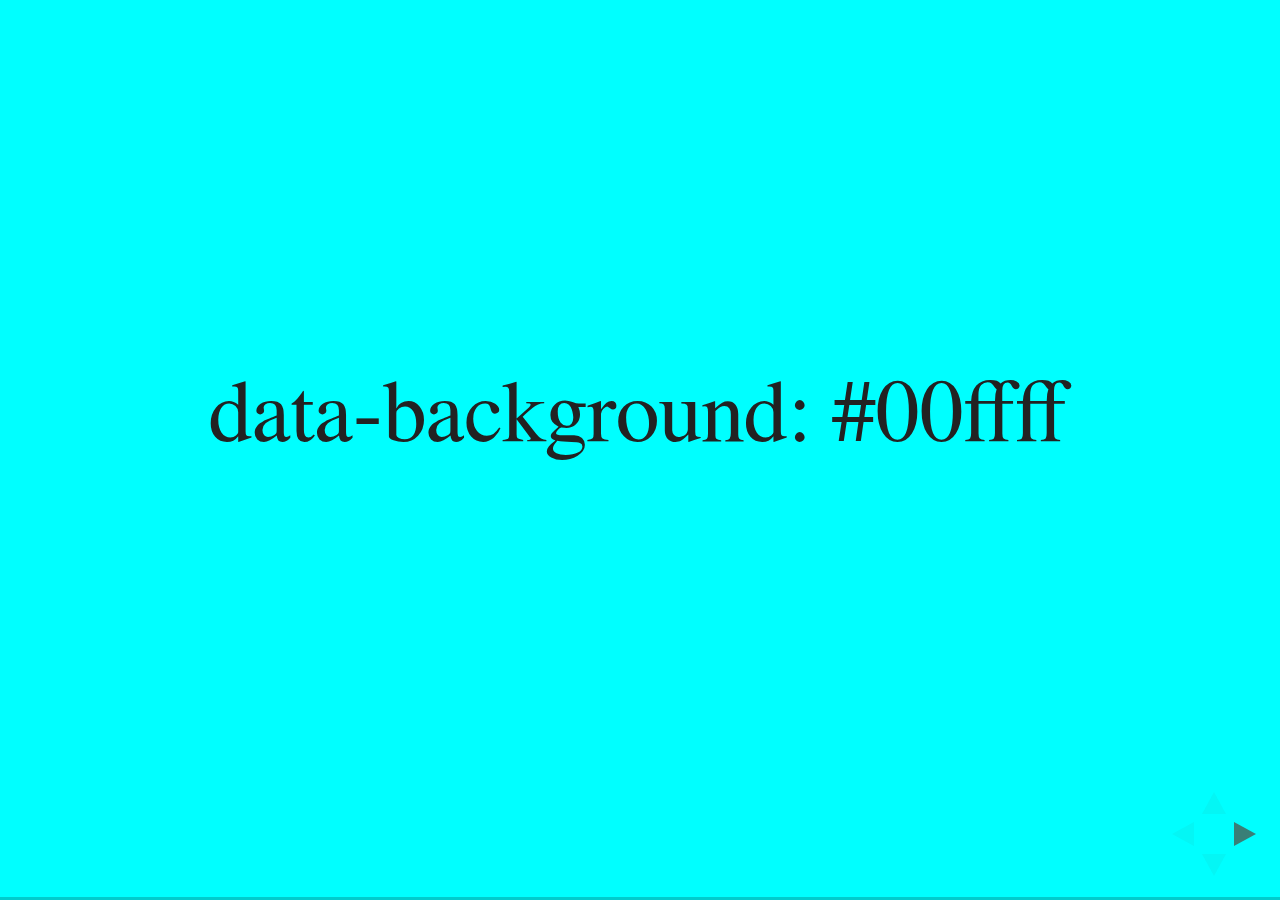
<file: test/examples/slide-backgrounds.html>
<!doctype html>
<html lang="en">

	<head>
		<meta charset="utf-8">

		<title>reveal.js - Slide Backgrounds</title>

		<meta name="viewport" content="width=device-width, initial-scale=1.0, maximum-scale=1.0, user-scalable=no">

		<link rel="stylesheet" href="../../css/reveal.css">
		<link rel="stylesheet" href="../../css/theme/serif.css" id="theme">
		<style type="text/css" media="screen">
			.slides section.has-dark-background,
			.slides section.has-dark-background h2 {
				color: #fff;
			}
			.slides section.has-light-background,
			.slides section.has-light-background h2 {
				color: #222;
			}
		</style>
	</head>

	<body>

		<div class="reveal">

			<div class="slides">

				<section data-background="#00ffff">
					<h2>data-background: #00ffff</h2>
				</section>

				<section data-background="#bb00bb">
					<h2>data-background: #bb00bb</h2>
				</section>

				<section data-background-color="lightblue">
					<h2>data-background: lightblue</h2>
				</section>

				<section>
					<section data-background="#ff0000">
						<h2>data-background: #ff0000</h2>
					</section>
					<section data-background="rgba(0, 0, 0, 0.2)">
						<h2>data-background: rgba(0, 0, 0, 0.2)</h2>
					</section>
					<section data-background="salmon">
						<h2>data-background: salmon</h2>
					</section>
				</section>

				<section data-background="rgba(0, 100, 100, 0.2)">
					<section>
						<h2>Background applied to stack</h2>
					</section>
					<section>
						<h2>Background applied to stack</h2>
					</section>
					<section data-background="rgb(66, 66, 66)">
						<h2>Background applied to slide inside of stack</h2>
					</section>
				</section>

				<section data-background-transition="slide" data-background="assets/image1.png">
					<h2>Background image</h2>
				</section>

				<section>
					<section data-background-transition="slide" data-background="assets/image1.png">
						<h2>Background image</h2>
					</section>
					<section data-background-transition="slide" data-background="assets/image1.png">
						<h2>Background image</h2>
					</section>
				</section>

				<section data-background="assets/image2.png" data-background-size="100px" data-background-repeat="repeat" data-background-color="#111">
					<h2>Background image</h2>
					<pre>data-background-size="100px" data-background-repeat="repeat" data-background-color="#111"</pre>
				</section>

				<section data-background="#888888">
					<h2>Same background twice (1/2)</h2>
				</section>
				<section data-background="#888888">
					<h2>Same background twice (2/2)</h2>
				</section>

				<section data-background-video="https://s3.amazonaws.com/static.slid.es/site/homepage/v1/homepage-video-editor.mp4,https://s3.amazonaws.com/static.slid.es/site/homepage/v1/homepage-video-editor.webm">
					<h2>Video background</h2>
				</section>

				<section data-background-iframe="https://slides.com/news/make-better-presentations/embed?style=hidden&autoSlide=4000">
					<h2>Iframe background</h2>
				</section>

				<section>
					<section data-background="#417203">
						<h2>Same background twice vertical (1/2)</h2>
					</section>
					<section data-background="#417203">
						<h2>Same background twice vertical (2/2)</h2>
					</section>
				</section>

				<section data-background="#934f4d">
					<h2>Same background from horizontal to vertical (1/3)</h2>
				</section>
				<section>
					<section data-background="#934f4d">
						<h2>Same background from horizontal to vertical (2/3)</h2>
					</section>
					<section data-background="#934f4d">
						<h2>Same background from horizontal to vertical (3/3)</h2>
					</section>
				</section>

			</div>

		</div>

		<script src="../../lib/js/head.min.js"></script>
		<script src="../../js/reveal.js"></script>

		<script>

			// Full list of configuration options available here:
			// https://github.com/hakimel/reveal.js#configuration
			Reveal.initialize({
				center: true,
				// rtl: true,

				transition: 'linear',
				// transitionSpeed: 'slow',
				// backgroundTransition: 'slide'
			});

		</script>

	</body>
</html>
</file>
<file: css/theme/serif.css>
/**
 * A simple theme for reveal.js presentations, similar
 * to the default theme. The accent color is brown.
 *
 * This theme is Copyright (C) 2012-2013 Owen Versteeg, http://owenversteeg.com - it is MIT licensed.
 */
.reveal a {
  line-height: 1.3em; }

/*********************************************
 * GLOBAL STYLES
 *********************************************/
body {
  background: #F0F1EB;
  background-color: #F0F1EB; }

.reveal {
  font-family: "Palatino Linotype", "Book Antiqua", Palatino, FreeSerif, serif;
  font-size: 36px;
  font-weight: normal;
  color: #000; }

::selection {
  color: #fff;
  background: #26351C;
  text-shadow: none; }

.reveal .slides > section,
.reveal .slides > section > section {
  line-height: 1.3;
  font-weight: inherit; }

/*********************************************
 * HEADERS
 *********************************************/
.reveal h1,
.reveal h2,
.reveal h3,
.reveal h4,
.reveal h5,
.reveal h6 {
  margin: 0 0 20px 0;
  color: #383D3D;
  font-family: "Palatino Linotype", "Book Antiqua", Palatino, FreeSerif, serif;
  font-weight: normal;
  line-height: 1.2;
  letter-spacing: normal;
  text-transform: none;
  text-shadow: none;
  word-wrap: break-word; }

.reveal h1 {
  font-size: 3.77em; }

.reveal h2 {
  font-size: 2.11em; }

.reveal h3 {
  font-size: 1.55em; }

.reveal h4 {
  font-size: 1em; }

.reveal h1 {
  text-shadow: none; }

/*********************************************
 * OTHER
 *********************************************/
.reveal p {
  margin: 20px 0;
  line-height: 1.3; }

/* Ensure certain elements are never larger than the slide itself */
.reveal img,
.reveal video,
.reveal iframe {
  max-width: 95%;
  max-height: 95%; }

.reveal strong,
.reveal b {
  font-weight: bold; }

.reveal em {
  font-style: italic; }

.reveal ol,
.reveal dl,
.reveal ul {
  display: inline-block;
  text-align: left;
  margin: 0 0 0 1em; }

.reveal ol {
  list-style-type: decimal; }

.reveal ul {
  list-style-type: disc; }

.reveal ul ul {
  list-style-type: square; }

.reveal ul ul ul {
  list-style-type: circle; }

.reveal ul ul,
.reveal ul ol,
.reveal ol ol,
.reveal ol ul {
  display: block;
  margin-left: 40px; }

.reveal dt {
  font-weight: bold; }

.reveal dd {
  margin-left: 40px; }

.reveal q,
.reveal blockquote {
  quotes: none; }

.reveal blockquote {
  display: block;
  position: relative;
  width: 70%;
  margin: 20px auto;
  padding: 5px;
  font-style: italic;
  background: rgba(255, 255, 255, 0.05);
  box-shadow: 0px 0px 2px rgba(0, 0, 0, 0.2); }

.reveal blockquote p:first-child,
.reveal blockquote p:last-child {
  display: inline-block; }

.reveal q {
  font-style: italic; }

.reveal pre {
  display: block;
  position: relative;
  width: 90%;
  margin: 20px auto;
  text-align: left;
  font-size: 0.55em;
  font-family: monospace;
  line-height: 1.2em;
  word-wrap: break-word;
  box-shadow: 0px 0px 6px rgba(0, 0, 0, 0.3); }

.reveal code {
  font-family: monospace; }

.reveal pre code {
  display: block;
  padding: 5px;
  overflow: auto;
  max-height: 400px;
  word-wrap: normal; }

.reveal table {
  margin: auto;
  border-collapse: collapse;
  border-spacing: 0; }

.reveal table th {
  font-weight: bold; }

.reveal table th,
.reveal table td {
  text-align: left;
  padding: 0.2em 0.5em 0.2em 0.5em;
  border-bottom: 1px solid; }

.reveal table th[align="center"],
.reveal table td[align="center"] {
  text-align: center; }

.reveal table th[align="right"],
.reveal table td[align="right"] {
  text-align: right; }

.reveal table tbody tr:last-child th,
.reveal table tbody tr:last-child td {
  border-bottom: none; }

.reveal sup {
  vertical-align: super; }

.reveal sub {
  vertical-align: sub; }

.reveal small {
  display: inline-block;
  font-size: 0.6em;
  line-height: 1.2em;
  vertical-align: top; }

.reveal small * {
  vertical-align: top; }

/*********************************************
 * LINKS
 *********************************************/
.reveal a {
  color: #51483D;
  text-decoration: none;
  -webkit-transition: color .15s ease;
  -moz-transition: color .15s ease;
  transition: color .15s ease; }

.reveal a:hover {
  color: #8b7c69;
  text-shadow: none;
  border: none; }

.reveal .roll span:after {
  color: #fff;
  background: #25211c; }

/*********************************************
 * IMAGES
 *********************************************/
.reveal section img {
  margin: 15px 0px;
  background: rgba(255, 255, 255, 0.12);
  border: 4px solid #000;
  box-shadow: 0 0 10px rgba(0, 0, 0, 0.15); }

.reveal section img.plain {
  border: 0;
  box-shadow: none; }

.reveal a img {
  -webkit-transition: all .15s linear;
  -moz-transition: all .15s linear;
  transition: all .15s linear; }

.reveal a:hover img {
  background: rgba(255, 255, 255, 0.2);
  border-color: #51483D;
  box-shadow: 0 0 20px rgba(0, 0, 0, 0.55); }

/*********************************************
 * NAVIGATION CONTROLS
 *********************************************/
.reveal .controls .navigate-left,
.reveal .controls .navigate-left.enabled {
  border-right-color: #51483D; }

.reveal .controls .navigate-right,
.reveal .controls .navigate-right.enabled {
  border-left-color: #51483D; }

.reveal .controls .navigate-up,
.reveal .controls .navigate-up.enabled {
  border-bottom-color: #51483D; }

.reveal .controls .navigate-down,
.reveal .controls .navigate-down.enabled {
  border-top-color: #51483D; }

.reveal .controls .navigate-left.enabled:hover {
  border-right-color: #8b7c69; }

.reveal .controls .navigate-right.enabled:hover {
  border-left-color: #8b7c69; }

.reveal .controls .navigate-up.enabled:hover {
  border-bottom-color: #8b7c69; }

.reveal .controls .navigate-down.enabled:hover {
  border-top-color: #8b7c69; }

/*********************************************
 * PROGRESS BAR
 *********************************************/
.reveal .progress {
  background: rgba(0, 0, 0, 0.2); }

.reveal .progress span {
  background: #51483D;
  -webkit-transition: width 800ms cubic-bezier(0.26, 0.86, 0.44, 0.985);
  -moz-transition: width 800ms cubic-bezier(0.26, 0.86, 0.44, 0.985);
  transition: width 800ms cubic-bezier(0.26, 0.86, 0.44, 0.985); }
</file>
